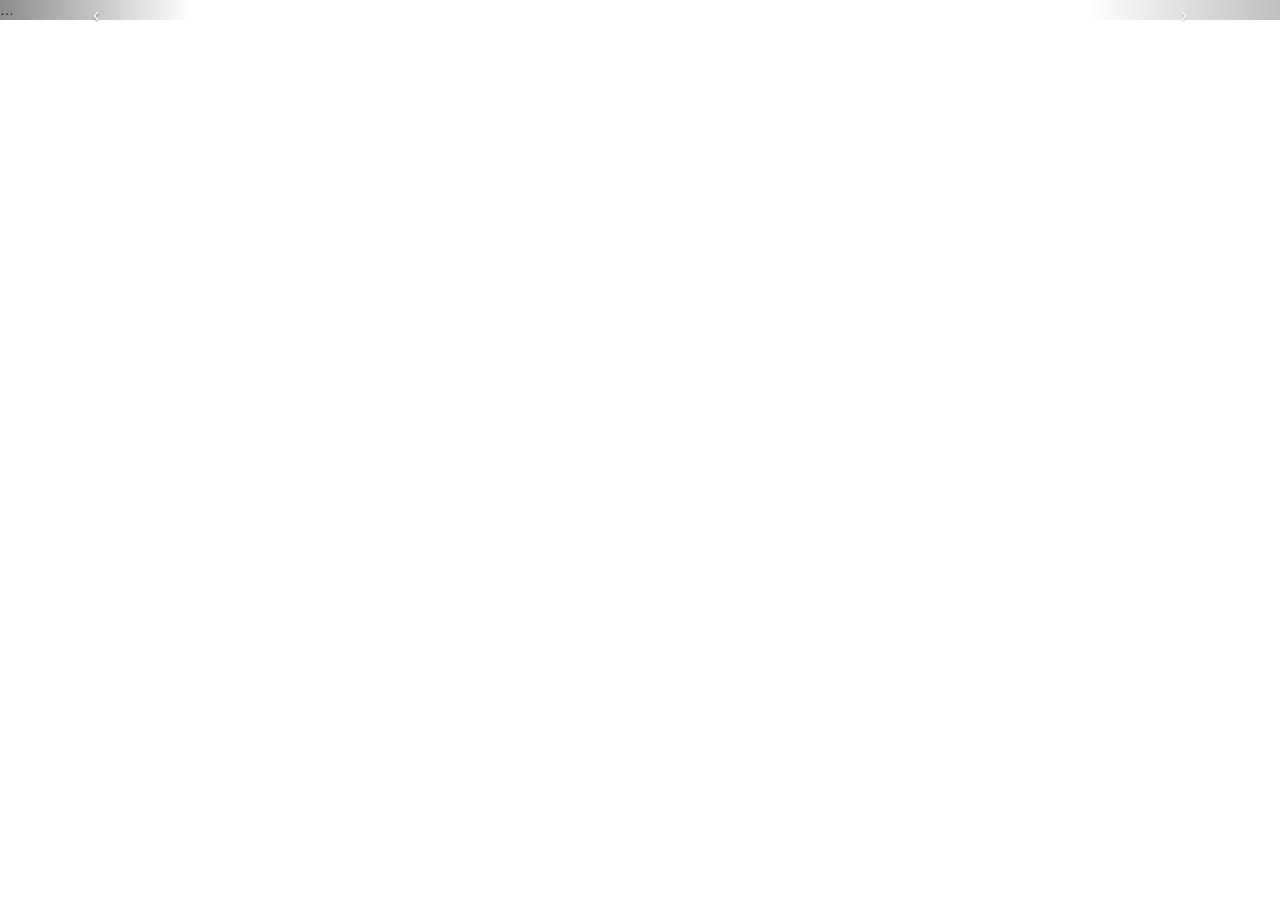
<file: pages/testimonials.html>
<!DOCTYPE html>
<html lang="en">
<head>
	 <meta charset="UTF-8">
    
    <!-- Latest compiled and minified Bootstrap CSS -->
    <link rel="stylesheet" href="https://maxcdn.bootstrapcdn.com/bootstrap/3.3.7/css/bootstrap.min.css">
    <!-- jQuery library -->
    <script src="https://ajax.googleapis.com/ajax/libs/jquery/3.1.1/jquery.min.js"></script>
    <!-- Latest compiled JavaScript -->
    <script src="https://maxcdn.bootstrapcdn.com/bootstrap/3.3.7/js/bootstrap.min.js"></script>
	<title>Testimonials</title>
</head>

<body>

<div id="myCarousel" class="carousel slide">
<!-- Carousel items -->
<div class="carousel-inner">
<div class="active item">…</div>
<div class="item">…</div>
<div class="item">…</div>
</div>
<!-- Carousel nav -->
<a class="carousel-control left" href="#myCarousel" data-slide="prev">&lsaquo;</a>
<a class="carousel-control right" href="#myCarousel" data-slide="next">&rsaquo;</a>
</div>













	
</body>
</html>
</file>
